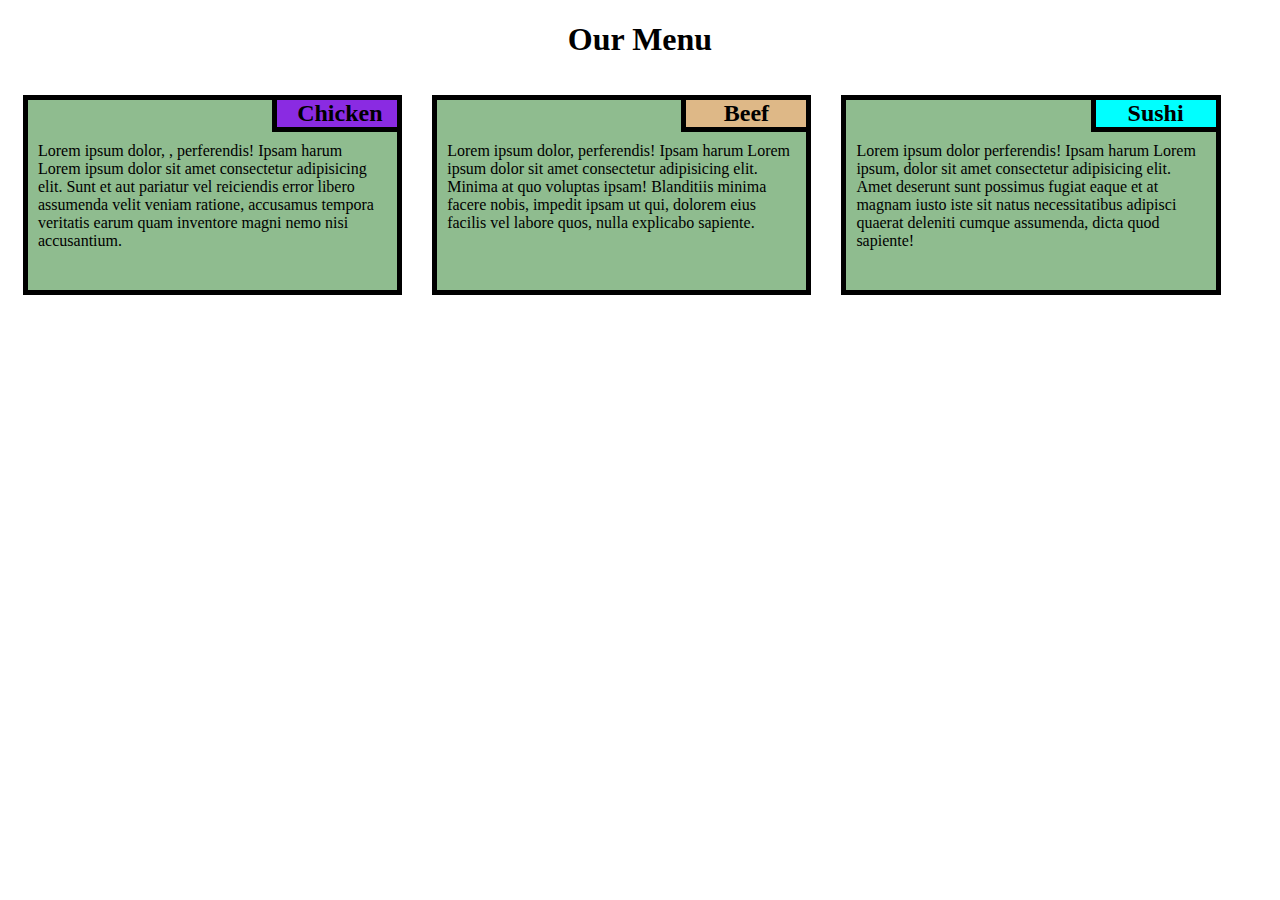
<file: site/index.html>
<!DOCTYPE html>
<html lang="en">
<head>
    <meta charset="UTF-8">
    <meta name="viewport" content="width=device-width, initial-scale=1.0">
    <title>Module 2 Coding Assignment</title>
    <link rel="stylesheet" href="style.css">
</head>
<body>
    <header id="header"> 
        <h1>Our Menu</h1>
    </header>
        <div id="item1">
             <h2>Chicken</h2>
             <p>Lorem ipsum dolor, , perferendis! Ipsam harum Lorem ipsum dolor sit amet consectetur adipisicing elit. Sunt et aut pariatur vel reiciendis error libero assumenda velit veniam ratione, accusamus tempora veritatis earum quam inventore magni nemo nisi accusantium.</p>
        </div>
        <div id="item2">
            <h2>Beef</h2>
            <p>Lorem ipsum dolor,   perferendis! Ipsam harum Lorem ipsum dolor sit amet consectetur adipisicing elit. Minima at quo voluptas ipsam! Blanditiis minima facere nobis, impedit ipsam ut qui, dolorem eius facilis vel labore quos, nulla explicabo sapiente.</p>
       </div>
       <div id="item3">
        <h2>Sushi</h2>
        <p>Lorem ipsum dolor perferendis! Ipsam harum Lorem ipsum, dolor sit amet consectetur adipisicing elit. Amet deserunt sunt possimus fugiat eaque et at magnam iusto iste sit natus necessitatibus adipisci quaerat deleniti cumque assumenda, dicta quod sapiente!</p>
   </div>
</body>
</html>
</file>
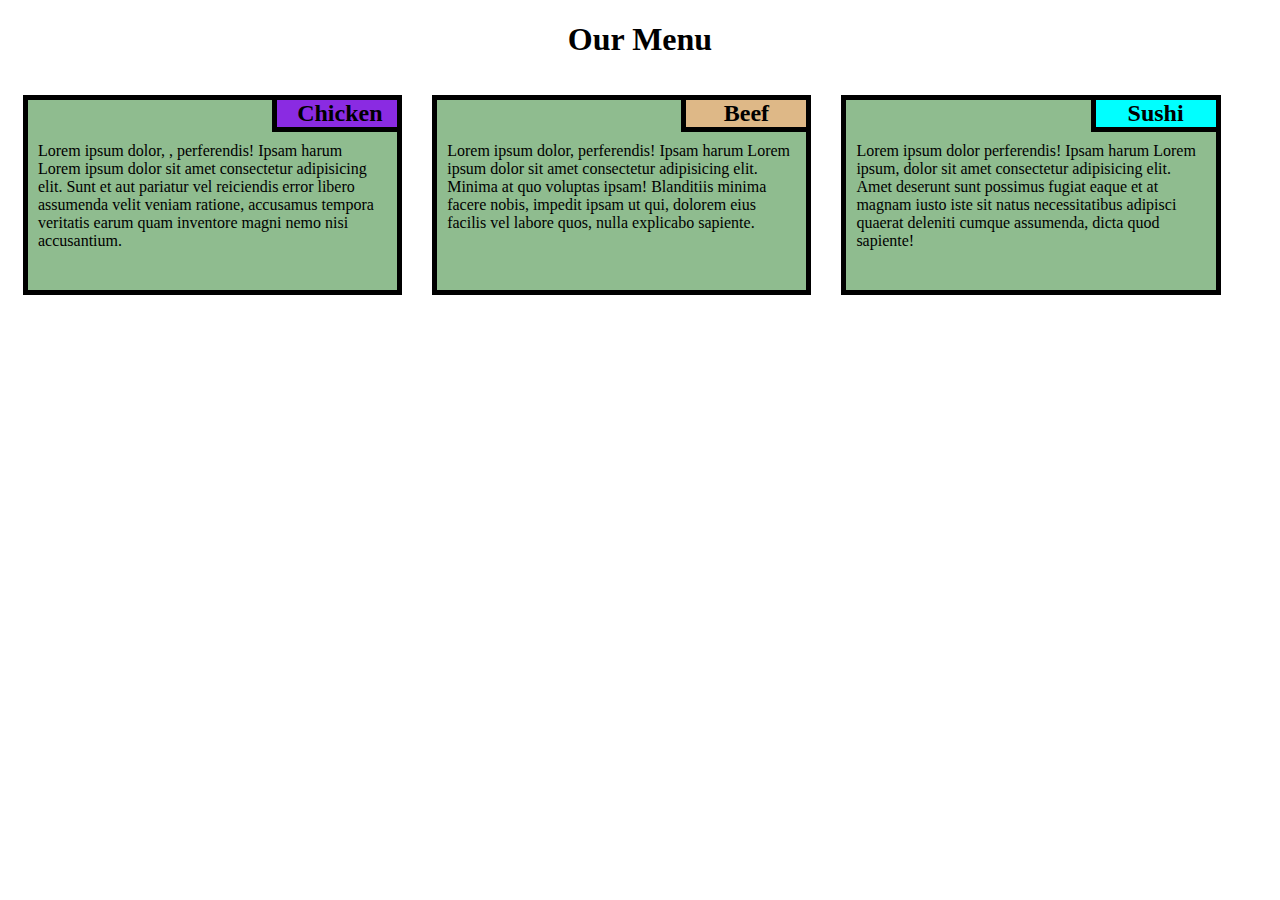
<file: site/module2-solution/index.html>
<!DOCTYPE html>
<html lang="en">
<head>
    <meta charset="UTF-8">
    <meta name="viewport" content="width=device-width, initial-scale=1.0">
    <title>Module 2 Coding Assignment</title>
    <link rel="stylesheet" href="css/style.css">
</head>
<body>
    <header id="header"> 
        <h1>Our Menu</h1>
    </header>
        <div id="item1">
             <h2>Chicken</h2>
             <p>Lorem ipsum dolor, , perferendis! Ipsam harum Lorem ipsum dolor sit amet consectetur adipisicing elit. Sunt et aut pariatur vel reiciendis error libero assumenda velit veniam ratione, accusamus tempora veritatis earum quam inventore magni nemo nisi accusantium.</p>
        </div>
        <div id="item2">
            <h2>Beef</h2>
            <p>Lorem ipsum dolor,   perferendis! Ipsam harum Lorem ipsum dolor sit amet consectetur adipisicing elit. Minima at quo voluptas ipsam! Blanditiis minima facere nobis, impedit ipsam ut qui, dolorem eius facilis vel labore quos, nulla explicabo sapiente.</p>
       </div>
       <div id="item3">
        <h2>Sushi</h2>
        <p>Lorem ipsum dolor perferendis! Ipsam harum Lorem ipsum, dolor sit amet consectetur adipisicing elit. Amet deserunt sunt possimus fugiat eaque et at magnam iusto iste sit natus necessitatibus adipisci quaerat deleniti cumque assumenda, dicta quod sapiente!</p>
   </div>
</body>
</html>
</file>
<file: site/style.css>
/* Simple Responsive Framework. */

/********** Large devices only **********/
@media (min-width: 992px){

    div{
        height:200px;
        width: 30%;
        float: left;
        margin: 15px;
        box-sizing: border-box;
        margin: 15px;

      }

}

/********** tablet devices  **********/

    @media (min-width: 768px) and (max-width: 991px) {        

   
div{

    float:left;
    height:200px;
   
}
#item1{
    width: 45.5%;
    box-sizing: border-box;
    margin-left: 15px;
    margin-right: 20px;
    box-sizing: border-box;
     }
#item2{
    width: 45.5%;
    box-sizing: border-box;
    margin-right: 15px;
    box-sizing: border-box;
 
     }
#item3{
    margin: 15px;
    clear: both;
     
    }
   
  

}


/***********************************/
div{

    
    border: 5px solid black;
    margin: 15px;
    background-color: darkseagreen;
    
}






/******************************************************/
header {
          width: 100%;
          text-align:center;
        }




/*****************************************************/        
header > h1{

    font-family: Cambria, Cochin, Georgia, Times, 'Times New Roman', serif;

}


/****************************************************/
h2{

     border: 5px solid black;
     border-top: 0px;
     border-right: 0px;
     text-align: center;
     width: 80px;
     padding-right: 20px;
     padding-left: 20PX;
     margin: 0px;
     float: right;
     font-family: Cambria, Cochin, Georgia, Times, 'Times New Roman', serif;
 
     
   
}
/**********************************************/
#item1 > h2{
      background-color: blueviolet;
}
#item2 > h2{
       background-color: burlywood;
}
#item3 > h2{
    background-color: cyan;
}





/***********************************************/
p{
    
  text-align: left;
  clear: both;
  padding: 10px 10px 10px 10px;
  position: relative;
  font-family: Cambria, Cochin, Georgia, Times, 'Times New Roman', serif;
}
</file>
<file: site/module2-solution/css/style.css>
/* Simple Responsive Framework. */

/********** Large devices only **********/
@media (min-width: 992px){

    div{
        height:200px;
        width: 30%;
        float: left;
        margin: 15px;
        box-sizing: border-box;
        margin: 15px;

      }

}

/********** tablet devices  **********/

    @media (min-width: 768px) and (max-width: 991px) {        

   
div{

    float:left;
    height:200px;
   
}
#item1{
    width: 45.5%;
    box-sizing: border-box;
    margin-left: 15px;
    margin-right: 20px;
    box-sizing: border-box;
     }
#item2{
    width: 45.5%;
    box-sizing: border-box;
    margin-right: 15px;
    box-sizing: border-box;
 
     }
#item3{
    margin: 15px;
    clear: both;
     
    }
   
  

}


/***********************************/
div{

    
    border: 5px solid black;
    margin: 15px;
    background-color: darkseagreen;
    
}






/******************************************************/
header {
          width: 100%;
          text-align:center;
        }




/*****************************************************/        
header > h1{

    font-family: Cambria, Cochin, Georgia, Times, 'Times New Roman', serif;

}


/****************************************************/
h2{

     border: 5px solid black;
     border-top: 0px;
     border-right: 0px;
     text-align: center;
     width: 80px;
     padding-right: 20px;
     padding-left: 20PX;
     margin: 0px;
     float: right;
     font-family: Cambria, Cochin, Georgia, Times, 'Times New Roman', serif;
 
     
   
}
/**********************************************/
#item1 > h2{
      background-color: blueviolet;
}
#item2 > h2{
       background-color: burlywood;
}
#item3 > h2{
    background-color: cyan;
}





/***********************************************/
p{
    
  text-align: left;
  clear: both;
  padding: 10px 10px 10px 10px;
  position: relative;
  font-family: Cambria, Cochin, Georgia, Times, 'Times New Roman', serif;
}
</file>
